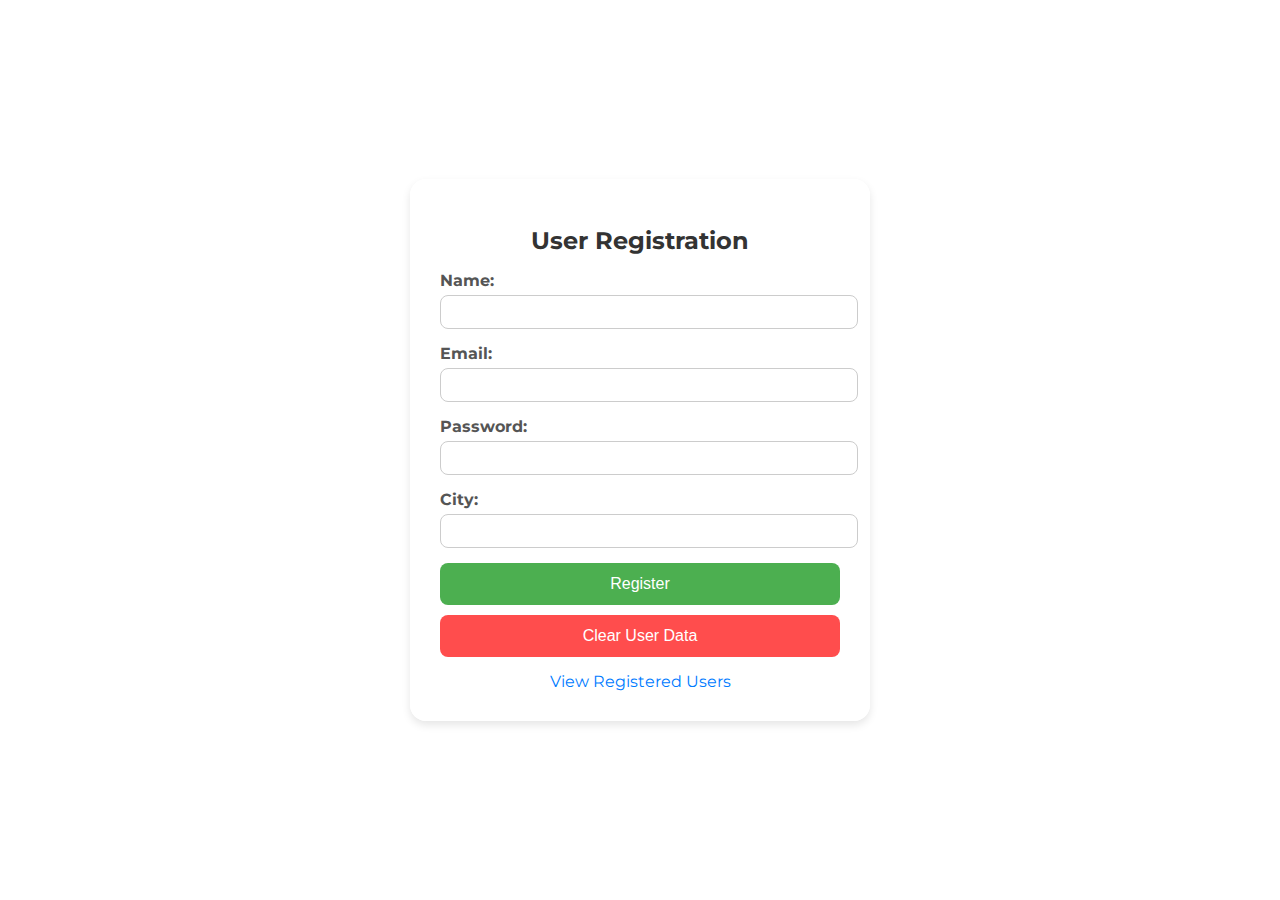
<file: assgn2/index.html>
<!DOCTYPE html>
<html lang="en">
<head>
    <meta charset="UTF-8">
    <meta name="viewport" content="width=device-width, initial-scale=1.0">
    <title>User Registration</title>
    <link href="https://fonts.googleapis.com/css2?family=Montserrat:wght@400;700&display=swap" rel="stylesheet"> <!-- Google Font -->
    <style>
        /* General body styles */
        body {
            font-family: 'Montserrat', sans-serif; /* Using Montserrat Font */
            background-image: url('https://i.pinimg.com/564x/5b/95/28/5b9528c2e962478d1ce9c51cfc80b13b.jpg'); /* Pinterest image */
            background-size: cover;
            background-position: center;
            background-attachment: fixed;
            display: flex;
            justify-content: center;
            align-items: center;
            height: 100vh;
            margin: 0;
        }

        /* Semi-transparent overlay for readability */
        .overlay {
            background-color: rgba(255, 255, 255, 0.9); /* Slightly more opaque */
            padding: 30px;
            border-radius: 16px; /* Rounded corners for the form */
            box-shadow: 0 4px 8px rgba(0, 0, 0, 0.1);
            max-width: 400px;
            width: 100%;
        }

        /* Styling for the heading */
        h1 {
            text-align: center;
            color: #333;
            font-size: 24px;
        }

        /* Input field styling */
        label {
            display: block;
            margin-bottom: 5px;
            font-weight: bold;
            color: #555;
        }

        input[type="text"],
        input[type="email"],
        input[type="password"] {
            width: 100%;
            padding: 8px; /* Smaller padding for smaller text areas */
            margin-bottom: 15px; /* Reduced margin */
            border: 1px solid #ccc;
            border-radius: 8px; /* Rounded corners for input fields */
            font-size: 14px;
        }

        /* Button styling */
        button {
            width: 100%;
            padding: 12px;
            background-color: #4CAF50;
            color: white;
            border: none;
            border-radius: 8px; /* Rounded corners for buttons */
            font-size: 16px;
            cursor: pointer;
        }

        button:hover {
            background-color: #45a049;
        }

        /* Clear button styling */
        #clearStorage {
            background-color: #ff4d4d;
            margin-top: 10px;
        }

        #clearStorage:hover {
            background-color: #e64545;
        }

        /* Link styling */
        a {
            display: block;
            text-align: center;
            margin-top: 15px;
            color: #007BFF;
            text-decoration: none;
        }

        a:hover {
            text-decoration: underline;
        }

        /* Media query for responsiveness */
        @media (max-width: 480px) {
            .overlay {
                padding: 20px;
            }

            h1 {
                font-size: 20px;
            }

            button {
                padding: 10px;
            }
        }
    </style>
</head>
<body>

    <!-- Overlay container for form -->
    <div class="overlay">
        <h1>User Registration</h1>
        <form id="registrationForm">
            <label for="name">Name:</label>
            <input type="text" id="name" name="name" required>

            <label for="email">Email:</label>
            <input type="email" id="email" name="email" required>

            <label for="password">Password:</label>
            <input type="password" id="password" name="password" required>

            <label for="city">City:</label> <!-- Added city field -->
            <input type="text" id="city" name="city" required>

            <button type="submit">Register</button>
        </form>

        <!-- Button to clear local storage -->
        <button id="clearStorage">Clear User Data</button>

        <!-- Link to view registered users -->
        <a href="users.html">View Registered Users</a>
    </div>

    <script>
        document.getElementById('clearStorage').addEventListener('click', function() {
            localStorage.removeItem('users'); // This clears only the user data
            alert('User data cleared!');
        });

        document.getElementById('registrationForm').addEventListener('submit', function(event) {
            event.preventDefault(); // Prevent the default form submission

            // Get user input values
            const name = document.getElementById('name').value;
            const email = document.getElementById('email').value;
            const password = document.getElementById('password').value;
            const city = document.getElementById('city').value; // Get city value

            // Create user object
            const user = {
                name: name,
                email: email,
                password: password,
                city: city // Include city in user object
            };

            // Retrieve existing users from local storage or initialize an empty array
            const users = JSON.parse(localStorage.getItem('users')) || [];
            users.push(user); // Add new user to the array

            // Save updated users array back to local storage
            localStorage.setItem('users', JSON.stringify(users));

            alert('User registered successfully!');

            // Reset the form
            this.reset();
        });
    </script>
    <script src="app.js"></script>

</body>
</html>
</file>
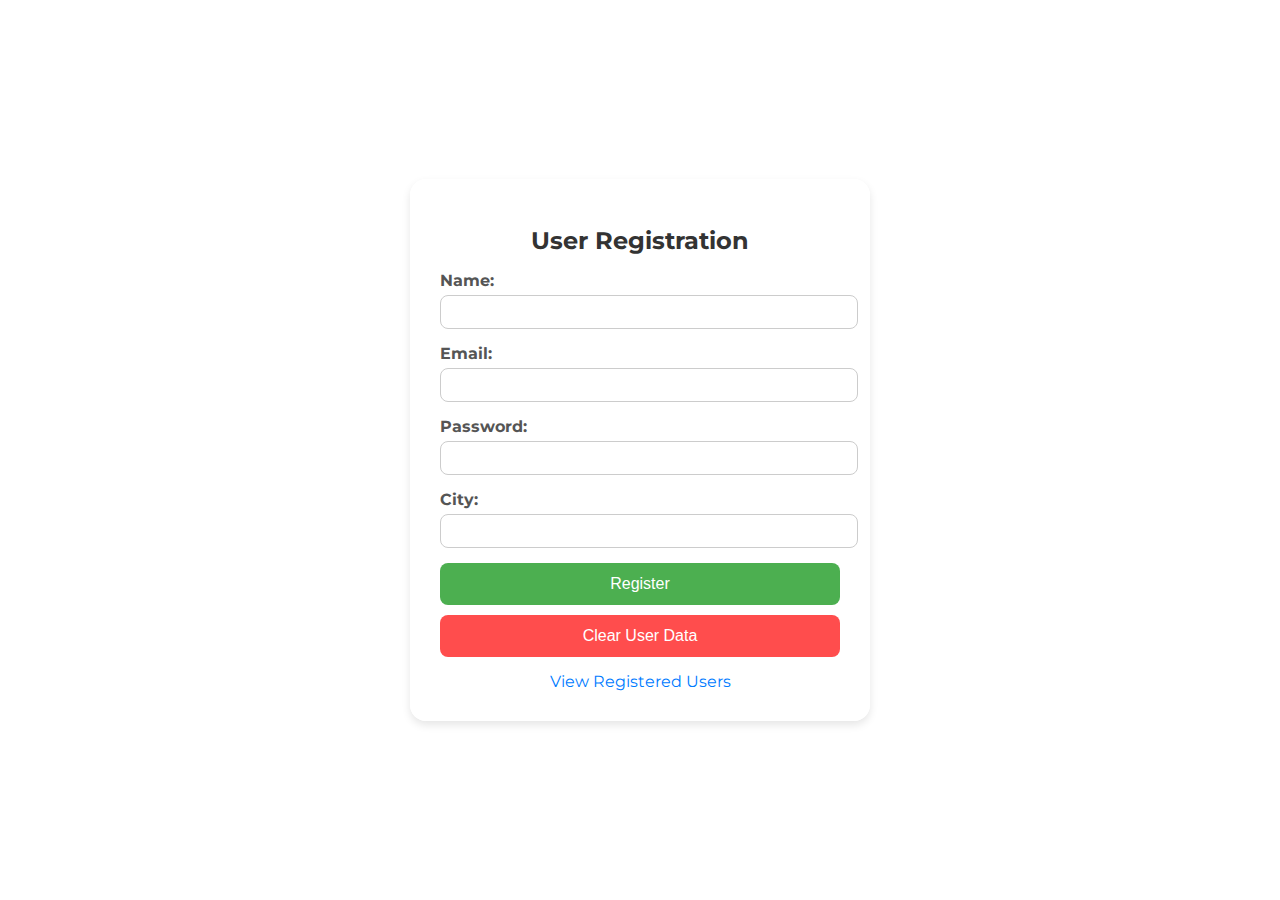
<file: assn1b/index.html>
<!DOCTYPE html>
<html lang="en">
<head>
    <meta charset="UTF-8">
    <meta name="viewport" content="width=device-width, initial-scale=1.0">
    <title>User Registration</title>
    <link href="https://fonts.googleapis.com/css2?family=Montserrat:wght@400;700&display=swap" rel="stylesheet"> 
    <style>
        body {
            font-family: 'Montserrat', sans-serif;
            background-image: url('https://i.pinimg.com/564x/5b/95/28/5b9528c2e962478d1ce9c51cfc80b13b.jpg');
            background-size: cover;
            background-position: center;
            background-attachment: fixed;
            display: flex;
            justify-content: center;
            align-items: center;
            height: 100vh;
            margin: 0;
        }

        .overlay {
            background-color: rgba(255, 255, 255, 0.9);
            padding: 30px;
            border-radius: 16px;
            box-shadow: 0 4px 8px rgba(0, 0, 0, 0.1);
            max-width: 400px;
            width: 100%;
        }

        h1 {
            text-align: center;
            color: #333;
            font-size: 24px;
        }

        label {
            display: block;
            margin-bottom: 5px;
            font-weight: bold;
            color: #555;
        }

        input[type="text"],
        input[type="email"],
        input[type="password"] {
            width: 100%;
            padding: 8px;
            margin-bottom: 15px;
            border: 1px solid #ccc;
            border-radius: 8px;
            font-size: 14px;
        }

        button {
            width: 100%;
            padding: 12px;
            background-color: #4CAF50;
            color: white;
            border: none;
            border-radius: 8px;
            font-size: 16px;
            cursor: pointer;
        }

        button:hover {
            background-color: #45a049;
        }

        #clearStorage {
            background-color: #ff4d4d;
            margin-top: 10px;
        }

        #clearStorage:hover {
            background-color: #e64545;
        }

        a {
            display: block;
            text-align: center;
            margin-top: 15px;
            color: #007BFF;
            text-decoration: none;
        }

        a:hover {
            text-decoration: underline;
        }

        @media (max-width: 480px) {
            .overlay {
                padding: 20px;
            }

            h1 {
                font-size: 20px;
            }

            button {
                padding: 10px;
            }
        }
    </style>
</head>
<body>

    <div class="overlay">
        <h1>User Registration</h1>
        <form id="registrationForm">
            <label for="name">Name:</label>
            <input type="text" id="name" name="name" required>

            <label for="email">Email:</label>
            <input type="email" id="email" name="email" required>

            <label for="password">Password:</label>
            <input type="password" id="password" name="password" required>

            <label for="city">City:</label>
            <input type="text" id="city" name="city" required>

            <button type="submit">Register</button>
        </form>

        <button id="clearStorage">Clear User Data</button>
        <a href="users.html">View Registered Users</a>
    </div>

    <script>
        document.getElementById('clearStorage').addEventListener('click', function() {
            localStorage.removeItem('users');
            alert('User data cleared!');
        });

        document.getElementById('registrationForm').addEventListener('submit', function(event) {
            event.preventDefault();

            const name = document.getElementById('name').value;
            const email = document.getElementById('email').value;
            const password = document.getElementById('password').value;
            const city = document.getElementById('city').value;

            const user = {
                name: name,
                email: email,
                password: password,
                city: city
            };

            const users = JSON.parse(localStorage.getItem('users')) || [];
            users.push(user);

            localStorage.setItem('users', JSON.stringify(users));

            alert('User registered successfully!');

            this.reset();
        });
    </script>
    <script src="app.js"></script>

</body>
</html>
</file>
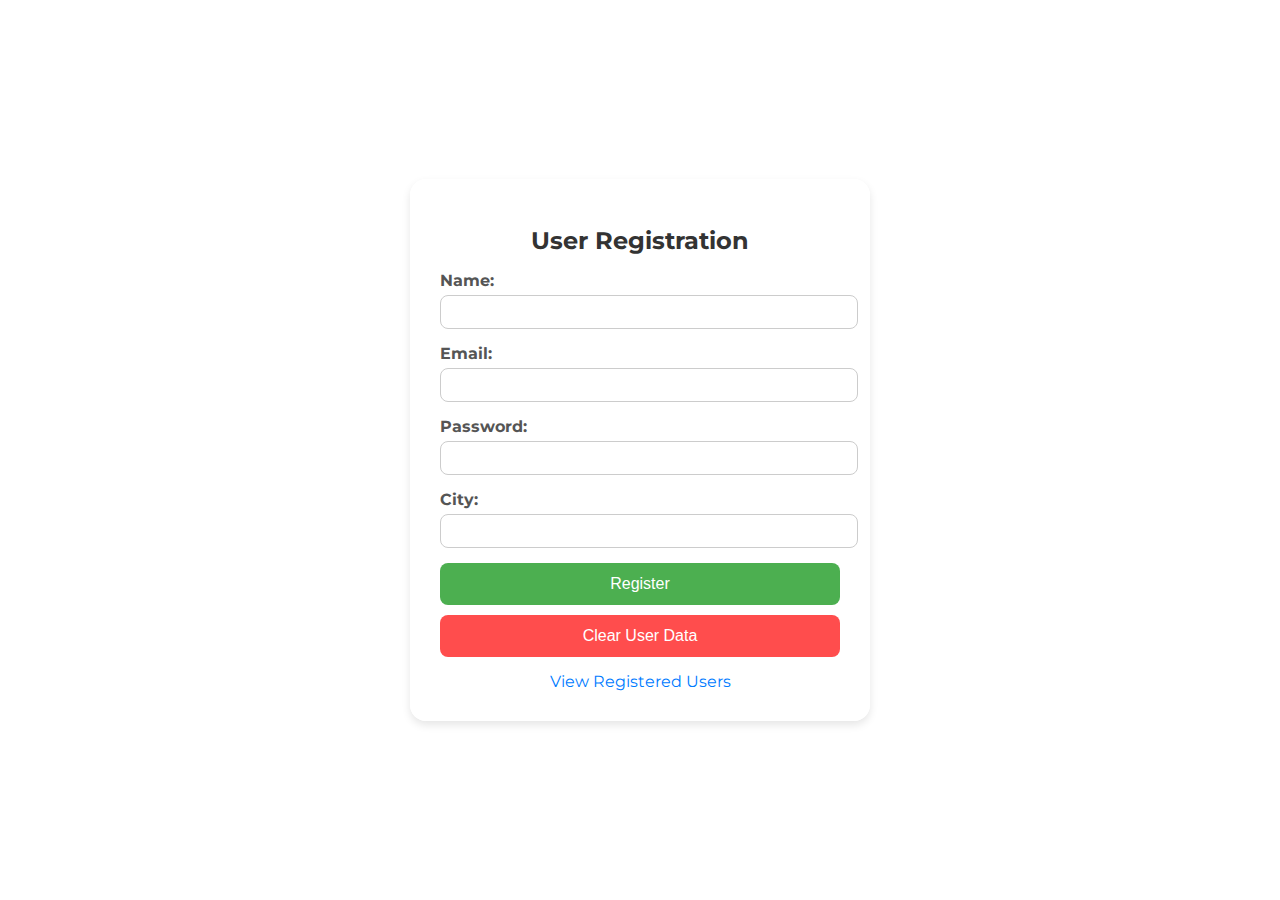
<file: assn2_ajax/index.html>
<!DOCTYPE html>
<html lang="en">
<head>
    <meta charset="UTF-8">
    <meta name="viewport" content="width=device-width, initial-scale=1.0">
    <title>User Registration</title>
    <link href="https://fonts.googleapis.com/css2?family=Montserrat:wght@400;700&display=swap" rel="stylesheet"> <!-- Google Font -->
    <style>
        /* General body styles */
        body {
            font-family: 'Montserrat', sans-serif; /* Using Montserrat Font */
            background-image: url('https://i.pinimg.com/564x/5b/95/28/5b9528c2e962478d1ce9c51cfc80b13b.jpg'); /* Pinterest image */
            background-size: cover;
            background-position: center;
            background-attachment: fixed;
            display: flex;
            justify-content: center;
            align-items: center;
            height: 100vh;
            margin: 0;
        }

        /* Semi-transparent overlay for readability */
        .overlay {
            background-color: rgba(255, 255, 255, 0.9); /* Slightly more opaque */
            padding: 30px;
            border-radius: 16px; /* Rounded corners for the form */
            box-shadow: 0 4px 8px rgba(0, 0, 0, 0.1);
            max-width: 400px;
            width: 100%;
        }

        /* Styling for the heading */
        h1 {
            text-align: center;
            color: #333;
            font-size: 24px;
        }

        /* Input field styling */
        label {
            display: block;
            margin-bottom: 5px;
            font-weight: bold;
            color: #555;
        }

        input[type="text"],
        input[type="email"],
        input[type="password"] {
            width: 100%;
            padding: 8px; /* Smaller padding for smaller text areas */
            margin-bottom: 15px; /* Reduced margin */
            border: 1px solid #ccc;
            border-radius: 8px; /* Rounded corners for input fields */
            font-size: 14px;
        }

        /* Button styling */
        button {
            width: 100%;
            padding: 12px;
            background-color: #4CAF50;
            color: white;
            border: none;
            border-radius: 8px; /* Rounded corners for buttons */
            font-size: 16px;
            cursor: pointer;
        }

        button:hover {
            background-color: #45a049;
        }

        /* Clear button styling */
        #clearStorage {
            background-color: #ff4d4d;
            margin-top: 10px;
        }

        #clearStorage:hover {
            background-color: #e64545;
        }

        /* Link styling */
        a {
            display: block;
            text-align: center;
            margin-top: 15px;
            color: #007BFF;
            text-decoration: none;
        }

        a:hover {
            text-decoration: underline;
        }

        /* Media query for responsiveness */
        @media (max-width: 480px) {
            .overlay {
                padding: 20px;
            }

            h1 {
                font-size: 20px;
            }

            button {
                padding: 10px;
            }
        }
    </style>
</head>
<body>

    <!-- Overlay container for form -->
    <div class="overlay">
        <h1>User Registration</h1>
        <form id="registrationForm">
            <label for="name">Name:</label>
            <input type="text" id="name" name="name" required>

            <label for="email">Email:</label>
            <input type="email" id="email" name="email" required>

            <label for="password">Password:</label>
            <input type="password" id="password" name="password" required>

            <label for="city">City:</label> <!-- Added city field -->
            <input type="text" id="city" name="city" required>

            <button type="submit">Register</button>
        </form>

        <!-- Button to clear local storage -->
        <button id="clearStorage">Clear User Data</button>

        <!-- Link to view registered users -->
        <a href="users.html">View Registered Users</a>
    </div>

    <script>
        document.getElementById('clearStorage').addEventListener('click', function() {
            localStorage.removeItem('users'); // This clears only the user data
            alert('User data cleared!');
        });

        document.getElementById('registrationForm').addEventListener('submit', function(event) {
            event.preventDefault(); // Prevent the default form submission

            // Get user input values
            const name = document.getElementById('name').value;
            const email = document.getElementById('email').value;
            const password = document.getElementById('password').value;
            const city = document.getElementById('city').value; // Get city value

            // Create user object
            const user = {
                name: name,
                email: email,
                password: password,
                city: city // Include city in user object
            };

            // Retrieve existing users from local storage or initialize an empty array
            const users = JSON.parse(localStorage.getItem('users')) || [];
            users.push(user); // Add new user to the array

            // Save updated users array back to local storage
            localStorage.setItem('users', JSON.stringify(users));

            alert('User registered successfully!');

            // Reset the form
            this.reset();
        });
    </script>
    <script src="app.js"></script>

</body>
</html>
</file>
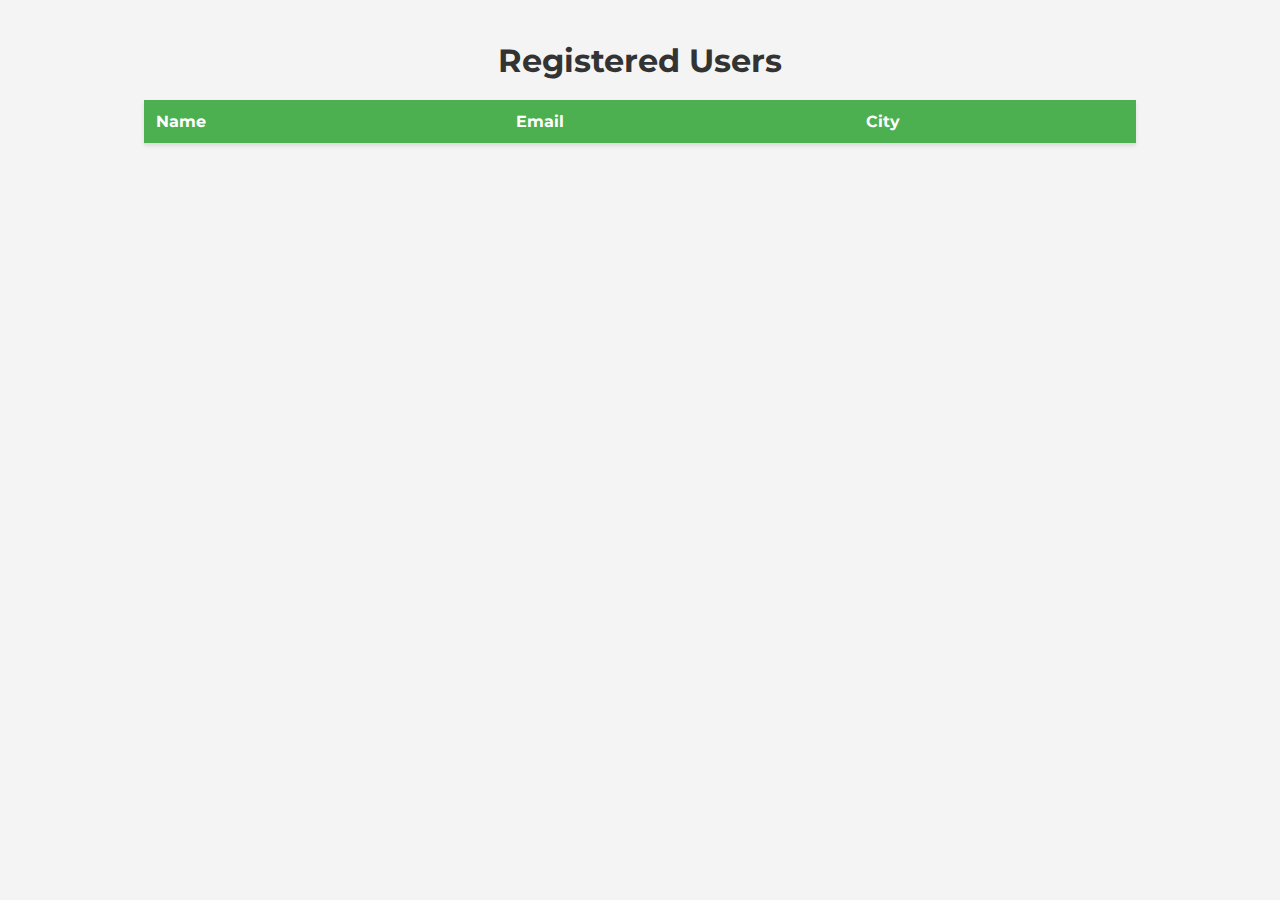
<file: assgn2/users.html>
<!DOCTYPE html>
<html lang="en">
<head>
    <meta charset="UTF-8">
    <meta name="viewport" content="width=device-width, initial-scale=1.0">
    <title>Registered Users</title>
    <link href="https://fonts.googleapis.com/css2?family=Montserrat:wght@400;700&display=swap" rel="stylesheet"> <!-- Google Font: Montserrat -->
    <style>
        /* General body styles */
        body {
            font-family: 'Montserrat', sans-serif; /* Using Montserrat Font */
            background-color: #f4f4f4; /* Light gray background for contrast */
            display: flex;
            flex-direction: column;
            align-items: center;
            margin: 0;
            padding: 20px;
        }

        /* Styling for the heading */
        h1 {
            color: #333;
            margin-bottom: 20px;
        }

        /* Table styles */
        table {
            width: 80%; /* Full width with padding */
            border-collapse: collapse; /* Collapse borders */
            box-shadow: 0 2px 4px rgba(0, 0, 0, 0.1); /* Subtle shadow for table */
            background-color: white; /* White background for table */
        }

        th, td {
            padding: 12px; /* Padding for cells */
            text-align: left; /* Left-align text */
            border-bottom: 1px solid #ddd; /* Light gray border for rows */
        }

        th {
            background-color: #4CAF50; /* Green background for header */
            color: white; /* White text for header */
        }

        tr:hover {
            background-color: #f1f1f1; /* Light gray background on hover */
        }

        /* Media query for responsiveness */
        @media (max-width: 768px) {
            table {
                width: 100%; /* Full width for smaller screens */
            }
        }
    </style>
</head>
<body>

    <h1>Registered Users</h1>
    <table>
        <thead>
            <tr>
                <th>Name</th>
                <th>Email</th>
                <th>City</th> <!-- New City column -->
            </tr>
        </thead>
        <tbody id="userList"></tbody>
    </table>

    <script src="users.js"></script>
</body>
</html>
</file>
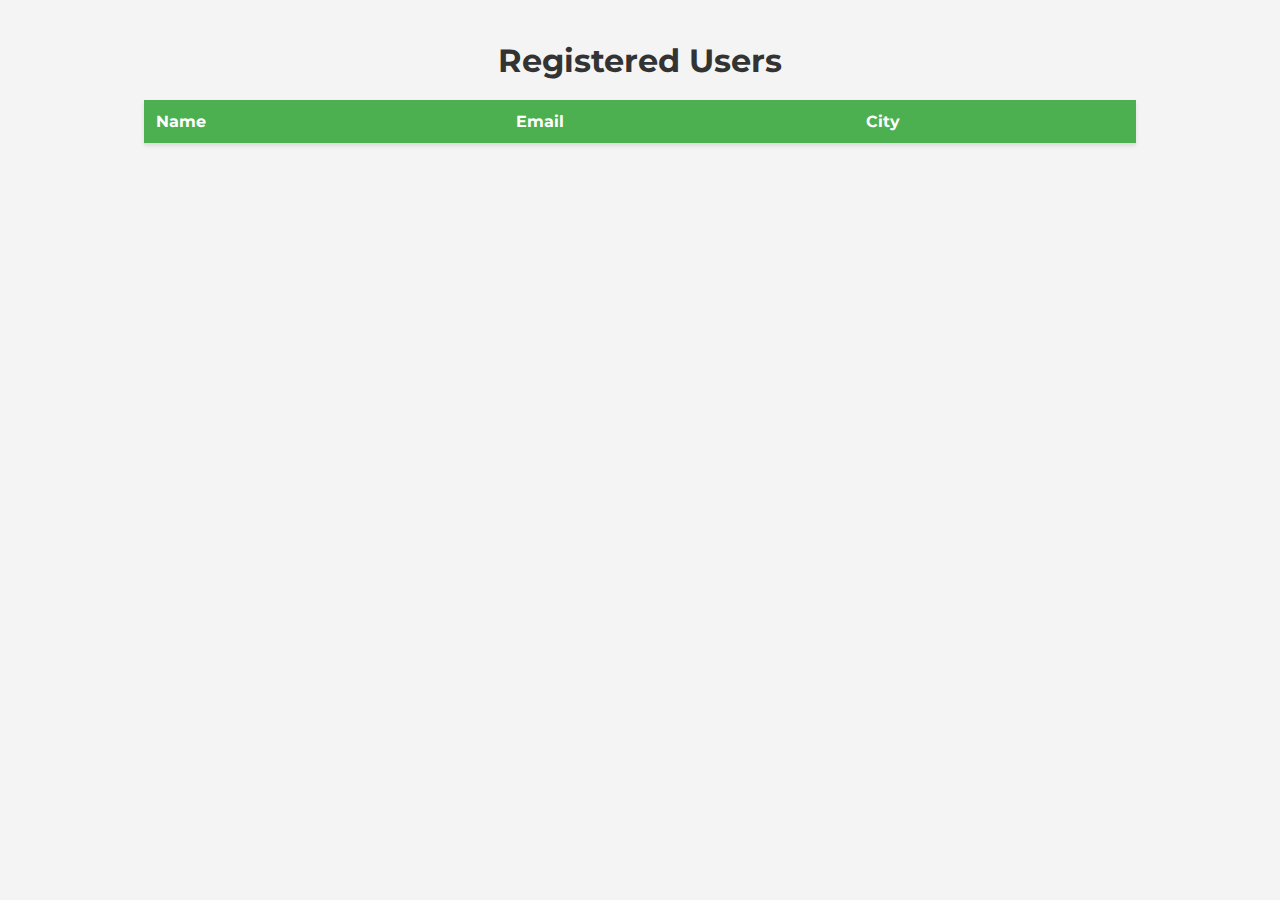
<file: assn1b/users.html>
<!DOCTYPE html>
<html lang="en">
<head>
    <meta charset="UTF-8">
    <meta name="viewport" content="width=device-width, initial-scale=1.0">
    <title>Registered Users</title>
    <link href="https://fonts.googleapis.com/css2?family=Montserrat:wght@400;700&display=swap" rel="stylesheet"> 
    <style>
        body {
            font-family: 'Montserrat', sans-serif;
            background-color: #f4f4f4; 
            display: flex;
            flex-direction: column;
            align-items: center;
            margin: 0;
            padding: 20px;
        }

        h1 {
            color: #333;
            margin-bottom: 20px;
        }

        table {
            width: 80%; 
            border-collapse: collapse; 
            box-shadow: 0 2px 4px rgba(0, 0, 0, 0.1); 
            background-color: white; 
        }

        th, td {
            padding: 12px; 
            text-align: left; 
            border-bottom: 1px solid #ddd; 
        }

        th {
            background-color: #4CAF50; 
            color: white; 
        }

        tr:hover {
            background-color: #f1f1f1; 
        }

        @media (max-width: 768px) {
            table {
                width: 100%; 
            }
        }
    </style>
</head>
<body>

    <h1>Registered Users</h1>
    <table>
        <thead>
            <tr>
                <th>Name</th>
                <th>Email</th>
                <th>City</th>
            </tr>
        </thead>
        <tbody id="userList"></tbody>
    </table>

    <script src="users.js"></script>
</body>
</html>
</file>
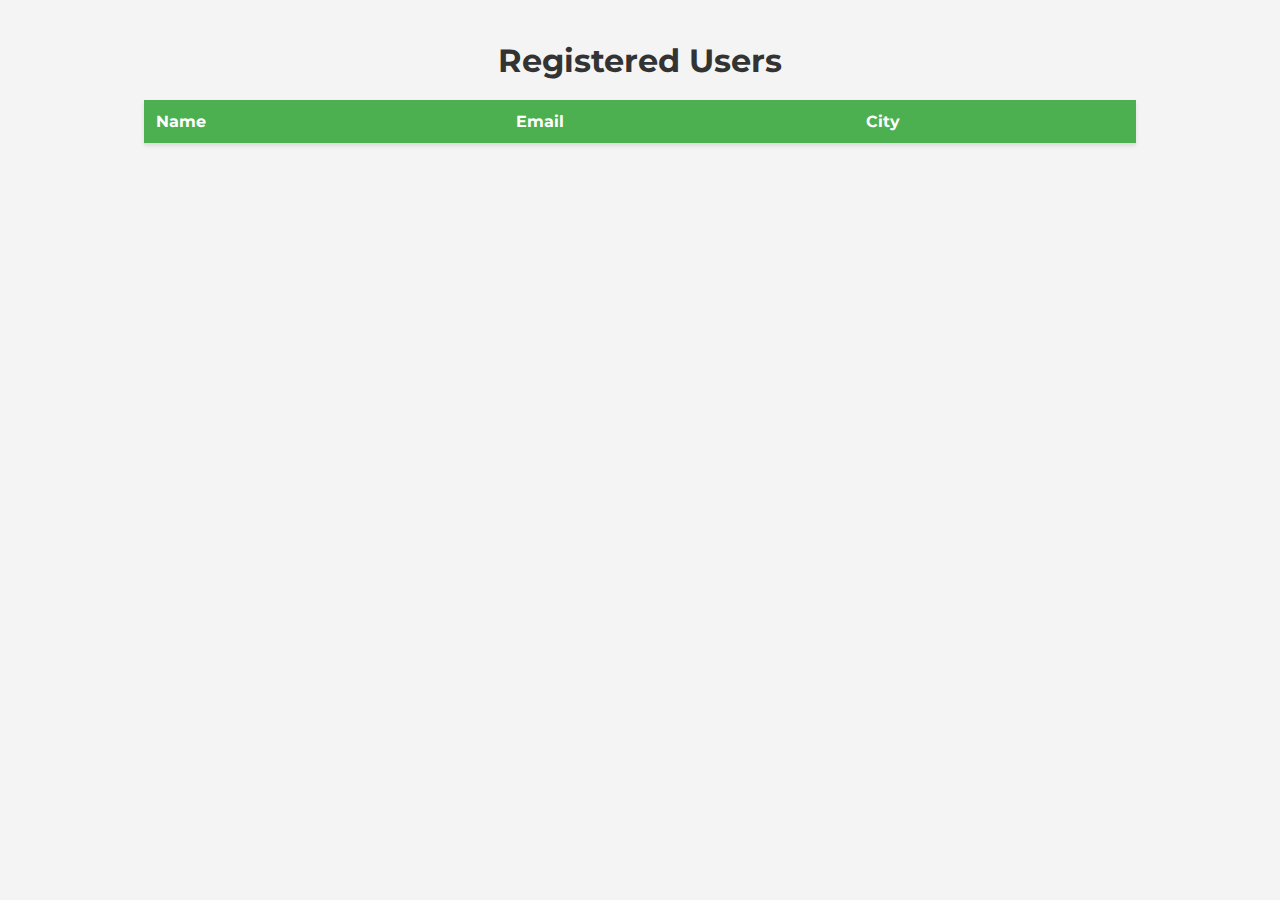
<file: assn2_ajax/users.html>
<!DOCTYPE html>
<html lang="en">
<head>
    <meta charset="UTF-8">
    <meta name="viewport" content="width=device-width, initial-scale=1.0">
    <title>Registered Users</title>
    <link href="https://fonts.googleapis.com/css2?family=Montserrat:wght@400;700&display=swap" rel="stylesheet"> <!-- Google Font: Montserrat -->
    <style>
        /* General body styles */
        body {
            font-family: 'Montserrat', sans-serif; /* Using Montserrat Font */
            background-color: #f4f4f4; /* Light gray background for contrast */
            display: flex;
            flex-direction: column;
            align-items: center;
            margin: 0;
            padding: 20px;
        }

        /* Styling for the heading */
        h1 {
            color: #333;
            margin-bottom: 20px;
        }

        /* Table styles */
        table {
            width: 80%; /* Full width with padding */
            border-collapse: collapse; /* Collapse borders */
            box-shadow: 0 2px 4px rgba(0, 0, 0, 0.1); /* Subtle shadow for table */
            background-color: white; /* White background for table */
        }

        th, td {
            padding: 12px; /* Padding for cells */
            text-align: left; /* Left-align text */
            border-bottom: 1px solid #ddd; /* Light gray border for rows */
        }

        th {
            background-color: #4CAF50; /* Green background for header */
            color: white; /* White text for header */
        }

        tr:hover {
            background-color: #f1f1f1; /* Light gray background on hover */
        }

        /* Media query for responsiveness */
        @media (max-width: 768px) {
            table {
                width: 100%; /* Full width for smaller screens */
            }
        }
    </style>
</head>
<body>

    <h1>Registered Users</h1>
    <table>
        <thead>
            <tr>
                <th>Name</th>
                <th>Email</th>
                <th>City</th> <!-- New City column -->
            </tr>
        </thead>
        <tbody id="userList"></tbody>
    </table>

    <script src="users.js"></script>
</body>
</html>
</file>
